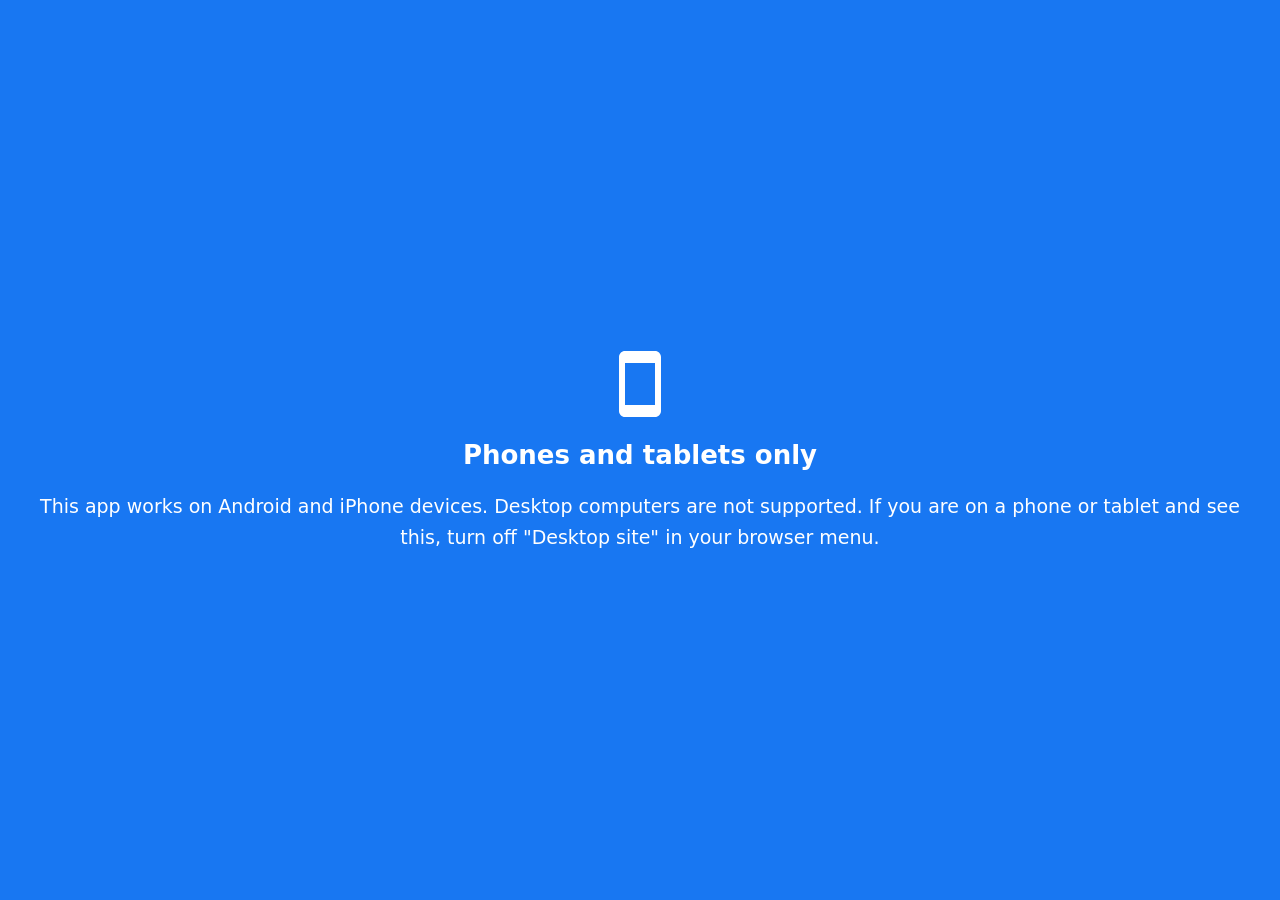
<file: index.html>
<!DOCTYPE html>
<html lang="en" data-theme="light">
<head>
<meta charset="UTF-8">
<meta name="viewport" content="width=device-width, initial-scale=1, viewport-fit=cover">
<title>The Prayer App by Rev. Dr. Don Victor, PhD</title>

<!-- SEO -->
<meta name="description" content="The Prayer App: prayer points for spiritual authority, divine intervention, breakthrough and restoration, by Rev. Dr. Chris Johnson, PhD. Use it on your phone, online or offline.">
<meta name="keywords" content="Christian prayer app, prayer points, spiritual warfare prayers, breakthrough, restoration, Psalm 91, Luke 10:19, Rev Dr Chris Johnson">
<meta name="author" content="Rev. Dr. Don Victor, PhD">
<meta name="robots" content="index,follow,max-image-preview:large">
<meta name="theme-color" content="#FFFFFF">
<meta name="mobile-web-app-capable" content="yes">
<meta name="apple-mobile-web-app-capable" content="yes">
<link rel="canonical" href="https://YOUR-USERNAME.github.io/the-prayer-app/">

<!-- Icons: replace the placeholder URLs with your hosted PNG files -->
<link rel="manifest" href="manifest.json">
<link rel="icon" type="image/png" href="https://REPLACE-WITH-YOUR-HOSTED-URL/favicon-32.png">
<link rel="apple-touch-icon" href="https://REPLACE-WITH-YOUR-HOSTED-URL/icon-180.png">

<!-- Open Graph (Facebook, WhatsApp link previews) -->
<meta property="og:type" content="book">
<meta property="og:title" content="The Prayer App by Rev. Dr. Don Victor, PhD">
<meta property="og:description" content="Prayer points for authority, breakthrough and restoration. Unlock it with your access code and pray online or offline.">
<meta property="og:url" content="https://YOUR-USERNAME.github.io/the-prayer-app/">
<meta property="og:site_name" content="The Prayer App">
<meta property="og:locale" content="en_US">
<meta property="og:image" content="https://REPLACE-WITH-YOUR-HOSTED-URL/og-image.png">
<meta property="og:image:width" content="1200">
<meta property="og:image:height" content="630">
<meta property="og:image:alt" content="The Prayer App cover">
<meta property="book:author" content="Rev. Dr. Don Victor, PhD">
<meta name="twitter:card" content="summary_large_image">
<meta name="twitter:title" content="The Prayer App by Rev. Don Victor, PhD">
<meta name="twitter:description" content="Prayer points for authority, breakthrough and restoration.">
<meta name="twitter:image" content="https://REPLACE-WITH-YOUR-HOSTED-URL/og-image.png">

<script type="application/ld+json">
{"@context":"https://schema.org","@type":"Book","name":"The Prayer App","author":{"@type":"Person","name":"Rev. Dr. Chris Johnson, PhD"},"inLanguage":"en","bookFormat":"https://schema.org/EBook","genre":"Christian prayer","url":"https://YOUR-USERNAME.github.io/the-prayer-app/"}
</script>

<link rel="stylesheet" href="styles.css">

<!-- Runs before first paint: desktop blocker, saved theme, saved text size -->
<script>
(function () {
  var d = document.documentElement, ua = navigator.userAgent || '';
  var touch = (navigator.maxTouchPoints || 0) > 0;
  var plat = navigator.platform || '';
  var tv = /SMART-?TV|Tizen|Web0S|WebOS|CrKey|AppleTV|GoogleTV|BRAVIA|Roku|Xbox|PlayStation/i.test(ua);
  var android = /Android/i.test(ua);                                   /* Android phones and tablets */
  var apple = /iPhone|iPod|iPad/i.test(ua) || (plat === 'MacIntel' && (navigator.maxTouchPoints || 0) > 1);   /* iPhone, iPad */
  if (tv || !touch || !(android || apple)) { d.classList.add('blocked'); }   /* Windows, macOS, Linux, ChromeOS, TVs are blocked */
  try {
    var t = localStorage.getItem('prayer_theme');
    if (!t) { t = (window.matchMedia && matchMedia('(prefers-color-scheme: dark)').matches) ? 'dark' : 'light'; }
    d.setAttribute('data-theme', t === 'dark' ? 'dark' : 'light');
    var f = parseInt(localStorage.getItem('prayer_fs'), 10);
    if (f >= 19 && f <= 23) { d.style.setProperty('--fs', f + 'px'); }
  } catch (e) {}
})();
</script>
</head>
<body class="locked">

<!-- Desktop blocker (full screen) -->
<div id="blocker" role="alert">
  <svg viewBox="0 0 24 24" width="72" height="72" fill="currentColor" aria-hidden="true"><path d="M17 1.01L7 1c-1.1 0-2 .9-2 2v18c0 1.1.9 2 2 2h10c1.1 0 2-.9 2-2V3c0-1.1-.9-2-2-2zM17 19H7V5h10v14z"/></svg>
  <h2>Phones and tablets only</h2>
  <p>This app works on Android and iPhone devices. Desktop computers are not supported. If you are on a phone or tablet and see this, turn off "Desktop site" in your browser menu.</p>
</div>

<div id="app">
  <header class="topbar">
    <button class="iconbtn" id="btnLeft" aria-label="Open menu"></button>
    <h1 class="brand"><span class="gear-slot gear-wrap" data-size="40"></span><span class="brand-t">The Prayer App</span></h1>
    <button class="iconbtn" id="btnRight" aria-label="More options"></button>
  </header>

  <nav class="navrow" id="navrow" aria-label="Book navigation">
    <button class="navbtn" id="navToc"><span class="pill"></span><span>TOC</span></button>
    <button class="navbtn" id="navFront"><span class="pill"></span><span>Home</span></button>
    <button class="navbtn" id="navPrev"><span class="pill"></span><span>Prev</span></button>
    <button class="navbtn" id="navNext"><span class="pill"></span><span>Next</span></button>
    <button class="navbtn" id="btnDark" aria-label="Toggle dark mode"><span class="pill"></span><span class="lbl">Dark</span></button>
  </nav>

  <main id="main"><div id="view"></div></main>
</div>

<aside class="drawer left" id="drawerLeft" aria-label="Information menu">
  <div class="sheet-bar">
    <button class="iconbtn" id="leftBack" aria-label="Back to home"></button>
    <h2>Menu</h2>
  </div>
  <div class="dr-scroll">
    <div class="dr-head">
      <span class="gear-slot gear-wrap" data-size="60"></span>
      <div><div class="dr-title">The Prayer App</div><div class="dr-sub">Rev. Dr. Don Victor, PhD</div></div>
    </div>
    <div id="leftList"></div>
  </div>
</aside>

<aside class="drawer right" id="drawerRight" aria-label="Options menu">
  <div class="sheet-bar">
    <button class="iconbtn" id="rightBack" aria-label="Back to home"></button>
    <h2>Options</h2>
  </div>
  <div class="dr-scroll">
    <div class="dr-head">
      <span class="gear-slot gear-wrap" data-size="60"></span>
      <div><div class="dr-title">Options</div><div class="dr-sub">Make reading comfortable</div></div>
    </div>
    <div id="rightList"></div>
  </div>
</aside>

<section class="sheet" id="sheet" aria-modal="true" role="dialog" aria-labelledby="sheetTitle">
  <div class="sheet-bar">
    <button class="iconbtn" id="sheetBack" aria-label="Back"></button>
    <h2 id="sheetTitle"></h2>
  </div>
  <div class="sheet-body" id="sheetBody"></div>
</section>

<div id="dialogHost"></div>
<div id="toast" role="status" aria-live="polite"></div>
<div id="spinner" role="status" aria-live="polite">
  <div class="spin-card"><div class="spin"></div><div id="spinMsg">Please wait...</div></div>
</div>

<noscript><p style="padding:24px;font-size:19px">JavaScript is required to use this app.</p></noscript>

<script src="book.js"></script>
<script src="lock.js"></script>
<script src="icons.js"></script>
<script src="cover-page.js"></script>
<script src="qcode.js"></script>
<script src="support-modal.js"></script>
<script src="app.js"></script>
<script src="notepad.js"></script>
</body>
</html>
</file>
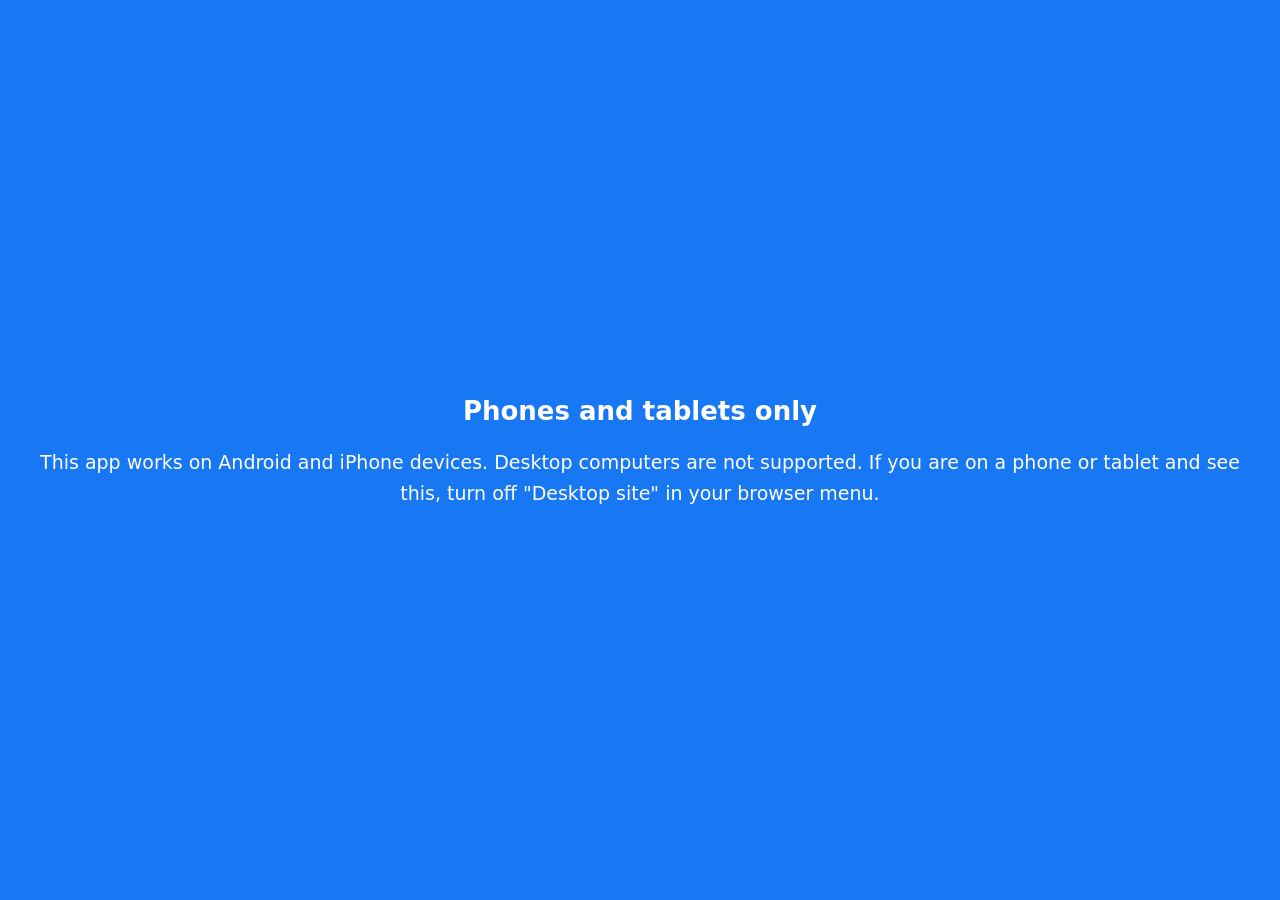
<file: admin.html>
<!DOCTYPE html>
<html lang="en" data-theme="light">
<head>
<meta charset="UTF-8">
<meta name="viewport" content="width=device-width, initial-scale=1, viewport-fit=cover">
<meta name="robots" content="noindex,nofollow">
<title>Prayer App Admin</title>
<link rel="stylesheet" href="styles.css">
<script>
(function () {
  var d = document.documentElement, ua = navigator.userAgent || '';
  var touch = (navigator.maxTouchPoints || 0) > 0;
  var plat = navigator.platform || '';
  var tv = /SMART-?TV|Tizen|Web0S|WebOS|CrKey|AppleTV|GoogleTV|BRAVIA|Roku|Xbox|PlayStation/i.test(ua);
  var android = /Android/i.test(ua);                                   /* Android phones and tablets */
  var apple = /iPhone|iPod|iPad/i.test(ua) || (plat === 'MacIntel' && (navigator.maxTouchPoints || 0) > 1);   /* iPhone, iPad */
  if (tv || !touch || !(android || apple)) { d.classList.add('blocked'); }   /* Windows, macOS, Linux, ChromeOS, TVs are blocked */
  try {
    var t = localStorage.getItem('prayer_theme');
    if (t === 'dark') { d.setAttribute('data-theme', 'dark'); }
    var f = parseInt(localStorage.getItem('prayer_fs'), 10);
    if (f >= 19 && f <= 23) { d.style.setProperty('--fs', f + 'px'); }
  } catch (e) {}
})();
</script>
</head>
<body>

<div id="blocker" role="alert">
  <h2>Phones and tablets only</h2>
  <p>This app works on Android and iPhone devices. Desktop computers are not supported. If you are on a phone or tablet and see this, turn off "Desktop site" in your browser menu.</p>
</div>

<div id="app">
  <header class="topbar" style="grid-template-columns:1fr">
    <h1 class="brand">Prayer App Admin</h1>
  </header>
  <main id="main">
    <div class="admin-wrap">

      <section class="card">
        <h2>Connect</h2>
        <div class="field"><label for="url">Web App URL</label>
          <input id="url" type="text" placeholder="https://script.google.com/macros/s/.../exec" autocomplete="off" style="letter-spacing:0"></div>
        <div class="field"><label for="pin">Admin PIN</label>
          <div class="pw"><input id="pin" type="password" placeholder="From the Settings sheet" autocomplete="off" style="letter-spacing:0">
            <button class="eye" id="btnEyePin" type="button" aria-label="Show PIN" aria-pressed="false"><svg viewBox="0 0 24 24" width="24" height="24" fill="currentColor"><path id="eyePath" d="M12 4.5C7 4.5 2.73 7.61 1 12c1.73 4.39 6 7.5 11 7.5s9.27-3.11 11-7.5c-1.73-4.39-6-7.5-11-7.5zM12 17c-2.76 0-5-2.24-5-5s2.24-5 5-5 5 2.24 5 5-2.24 5-5 5zm0-8c-1.66 0-3 1.34-3 3s1.34 3 3 3 3-1.34 3-3-1.34-3-3-3z"/></svg></button></div></div>
        <div class="row"><button class="btn block" id="btnConnect" style="flex:1 1 100%">Connect and show stats</button></div>
      </section>

      <section class="card">
        <h2>Code stats</h2>
        <div class="stats">
          <div class="stat"><b id="sTotal">-</b>Total</div>
          <div class="stat"><b id="sUsed">-</b>In use</div>
          <div class="stat"><b id="sFree">-</b>Available</div>
          <div class="stat"><b id="sRev">-</b>Revoked</div>
        </div>
      </section>

      <section class="card">
        <h2>Generate new codes</h2>
        <div class="field"><label for="count">How many (1 to 500)</label>
          <input id="count" type="number" inputmode="numeric" value="200" min="1" max="500" style="letter-spacing:0"></div>
        <div class="row"><button class="btn block" id="btnGen" style="flex:1 1 100%">Generate codes</button></div>
        <textarea id="codesOut" readonly placeholder="New codes appear here" style="margin-top:12px"></textarea>
        <div class="row">
          <button class="btn outline" id="btnCopy">Copy all</button>
          <button class="btn outline" id="btnCsv">Download CSV</button>
        </div>
      </section>

      <section class="card">
        <h2>Manage one code</h2>
        <div class="field"><label for="code">Access code</label>
          <input id="code" type="text" placeholder="XXXX-XXXX" autocapitalize="characters" autocomplete="off"></div>
        <div class="row">
          <button class="btn outline" id="btnLook">Look up</button>
          <button class="btn outline" id="btnReset">Reset device</button>
          <button class="btn danger" id="btnRevoke">Revoke</button>
          <button class="btn outline" id="btnRestore">Restore</button>
        </div>
        <div class="result" id="info" style="display:none"></div>
      </section>

      <section class="card">
        <h2>Server cache</h2>
        <p class="muted" style="margin-bottom:12px">After editing the Book sheet, clear the cache so readers get the new text.</p>
        <button class="btn outline block" id="btnCache">Clear cache</button>
      </section>

    </div>
  </main>
</div>

<div id="dialogHost"></div>
<div id="toast" role="status" aria-live="polite"></div>
<div id="spinner" role="status" aria-live="polite"><div class="spin-card"><div class="spin"></div><div id="spinMsg">Please wait...</div></div></div>

<script>
(function () {
  'use strict';
  if (document.documentElement.classList.contains('blocked')) { return; }
  var $ = function (s) { return document.querySelector(s); };

  /* --- small UI helpers (spinner, toast, dialog), same look as the app --- */
  var spins = 0;
  function spinner(on, msg) {
    if (on) { spins++; $('#spinMsg').textContent = msg || 'Please wait...'; $('#spinner').classList.add('show'); }
    else { spins = Math.max(0, spins - 1); if (!spins) { $('#spinner').classList.remove('show'); } }
  }
  var tt;
  function toast(m, type) {
    var t = $('#toast'); t.textContent = m; t.className = (type || '') + ' show';
    clearTimeout(tt); tt = setTimeout(function () { t.className = type || ''; }, 2200);
  }
  function dialog(title, message, actions, type) {
    return new Promise(function (resolve) {
      var wrap = document.createElement('div'); wrap.className = 'dlg-scrim';
      wrap.innerHTML = '<div class="dlg" role="alertdialog" aria-modal="true"><div class="dlg-ic ' + (type || '') + '"><svg viewBox="0 0 24 24" width="38" height="38" fill="currentColor"><path d="M12 2C6.48 2 2 6.48 2 12s4.48 10 10 10 10-4.48 10-10S17.52 2 12 2zm1 15h-2v-6h2v6zm0-8h-2V7h2v2z"/></svg></div><h2></h2><p></p><div class="dlg-actions"></div></div>';
      wrap.querySelector('h2').textContent = title; wrap.querySelector('p').textContent = message;
      var box = wrap.querySelector('.dlg-actions');
      (actions || [{ label: 'OK', value: true }]).forEach(function (a) {
        var b = document.createElement('button'); b.className = 'btn ' + (a.style || ''); b.textContent = a.label;
        b.onclick = function () { wrap.remove(); resolve(a.value); }; box.appendChild(b);
      });
      $('#dialogHost').appendChild(wrap);
    });
  }
  function confirmBox(title, msg, label) {
    return dialog(title, msg, [{ label: 'Cancel', value: false, style: 'outline' }, { label: label, value: true, style: 'danger' }]);
  }

  /* --- backend call: spinner on every request --- */
  var ERR = {
    pin: 'Wrong admin PIN.', invalid: 'Code not found.', count: 'Enter a number from 1 to 500.',
    network: 'No connection or the URL is wrong.', timeout: 'The server took too long.', server: 'Server error. Try again.',
    bad_action: 'Redeploy the script (see Deployment.md), then try again.'
  };
  function call(payload, label) {
    var url = $('#url').value.trim(), pin = $('#pin').value.trim();
    if (!/^https:\/\/script\.google\.com\//.test(url)) { toast('Paste the Web App URL first', 'error'); return Promise.resolve(null); }
    if (!pin) { toast('Enter the admin PIN', 'error'); return Promise.resolve(null); }
    try { localStorage.setItem('prayer_admin_url', url); sessionStorage.setItem('prayer_admin_pin', pin); } catch (e) {}
    payload.pin = pin;
    spinner(true, label);
    var ctl = new AbortController(), timer = setTimeout(function () { ctl.abort(); }, 25000);
    return fetch(url, { method: 'POST', headers: { 'Content-Type': 'text/plain;charset=utf-8' }, body: JSON.stringify(payload), signal: ctl.signal })
      .then(function (r) { return r.json(); })
      .catch(function (e) { return { ok: false, error: e && e.name === 'AbortError' ? 'timeout' : 'network' }; })
      .then(function (res) {
        clearTimeout(timer); spinner(false);
        if (!res || !res.ok) { dialog('Request failed', ERR[res && res.error] || 'Something went wrong.', null, 'error'); return null; }
        return res;
      });
  }

  function showStats(s) {
    $('#sTotal').textContent = s.total; $('#sUsed').textContent = s.activated;
    $('#sFree').textContent = s.available; $('#sRev').textContent = s.revoked;
  }
  function showInfo(i) {
    var box = $('#info'); box.style.display = 'block';
    box.textContent = 'Code ' + i.code + ' | Status: ' + i.status + ' | ' + (i.inUse ? 'In use on a device' : 'Not in use') +
      (i.activatedAt ? ' | Activated: ' + i.activatedAt : '') + (i.lastSeen ? ' | Last seen: ' + i.lastSeen : '');
  }
  function stats() { return call({ action: 'admin_stats' }, 'Loading stats...').then(function (r) { if (r) { showStats(r.stats); } return r; }); }

  var EYE = 'M12 4.5C7 4.5 2.73 7.61 1 12c1.73 4.39 6 7.5 11 7.5s9.27-3.11 11-7.5c-1.73-4.39-6-7.5-11-7.5zM12 17c-2.76 0-5-2.24-5-5s2.24-5 5-5 5 2.24 5 5-2.24 5-5 5zm0-8c-1.66 0-3 1.34-3 3s1.34 3 3 3 3-1.34 3-3-1.34-3-3-3z';
  var EYEOFF = 'M12 7c2.76 0 5 2.24 5 5 0 .65-.13 1.26-.36 1.83l2.92 2.92c1.51-1.26 2.7-2.89 3.43-4.75-1.73-4.39-6-7.5-11-7.5-1.4 0-2.74.25-3.98.7l2.16 2.16C10.74 7.13 11.35 7 12 7zM2 4.27l2.28 2.28.46.46C3.08 8.3 1.78 10.02 1 12c1.73 4.39 6 7.5 11 7.5 1.55 0 3.03-.3 4.38-.84l.42.42L19.73 22 21 20.73 3.27 3 2 4.27zM7.53 9.8l1.55 1.55c-.05.21-.08.43-.08.65 0 1.66 1.34 3 3 3 .22 0 .44-.03.65-.08l1.55 1.55c-.67.33-1.41.53-2.2.53-2.76 0-5-2.24-5-5 0-.79.2-1.53.53-2.2zm4.31-.78l3.15 3.15.02-.16c0-1.66-1.34-3-3-3l-.17.01z';
  $('#btnEyePin').onclick = function () {
    var inp = $('#pin'), show = inp.type === 'password';
    inp.type = show ? 'text' : 'password';
    this.setAttribute('aria-pressed', String(show));
    this.setAttribute('aria-label', show ? 'Hide PIN' : 'Show PIN');
    $('#eyePath').setAttribute('d', show ? EYEOFF : EYE);
  };

  $('#btnConnect').onclick = function () { stats().then(function (r) { if (r) { toast('Connected', 'success'); } }); };

  $('#btnGen').onclick = function () {
    var n = parseInt($('#count').value, 10);
    if (!(n >= 1 && n <= 500)) { toast('Enter a number from 1 to 500', 'error'); return; }
    call({ action: 'admin_generate', count: n }, 'Generating codes...').then(function (r) {
      if (!r) { return; }
      $('#codesOut').value = r.codes.join('\n');
      toast(r.codes.length + ' codes added to the Codes sheet', 'success');
      stats();
    });
  };
  $('#btnCopy').onclick = function () {
    var v = $('#codesOut').value;
    if (!v) { toast('Generate codes first', 'error'); return; }
    if (navigator.clipboard && navigator.clipboard.writeText) {
      navigator.clipboard.writeText(v).then(function () { toast('Codes copied', 'success'); }, function () { toast('Copy failed. Select the text and copy it.', 'error'); });
    } else { $('#codesOut').select(); toast('Select and copy the text', 'error'); }
  };
  $('#btnCsv').onclick = function () {
    var v = $('#codesOut').value;
    if (!v) { toast('Generate codes first', 'error'); return; }
    var blob = new Blob(['Code\n' + v + '\n'], { type: 'text/csv' });
    var a = document.createElement('a'); a.href = URL.createObjectURL(blob); a.download = 'access-codes.csv';
    document.body.appendChild(a); a.click(); a.remove(); toast('CSV downloaded', 'success');
  };

  function manage(op) {
    var code = $('#code').value.trim();
    if (!code) { toast('Enter a code first', 'error'); return; }
    var send = function () {
      var p = op === 'lookup' ? { action: 'admin_lookup', code: code } : { action: 'admin_set', op: op, code: code };
      call(p, 'Working...').then(function (r) {
        if (!r) { return; }
        showInfo(r.info);
        if (op !== 'lookup') { toast('Done', 'success'); stats(); }
      });
    };
    if (op === 'reset') { confirmBox('Reset device?', 'The user must enter this code again. The next device to use it becomes the owner.', 'Reset').then(function (ok) { if (ok) { send(); } }); }
    else if (op === 'revoke') { confirmBox('Revoke code?', 'This code stops working on the next check.', 'Revoke').then(function (ok) { if (ok) { send(); } }); }
    else { send(); }
  }
  $('#btnLook').onclick = function () { manage('lookup'); };
  $('#btnReset').onclick = function () { manage('reset'); };
  $('#btnRevoke').onclick = function () { manage('revoke'); };
  $('#btnRestore').onclick = function () { manage('restore'); };

  $('#btnCache').onclick = function () {
    call({ action: 'admin_clear_cache' }, 'Clearing cache...').then(function (r) { if (r) { toast('Cache cleared', 'success'); } });
  };

  try {
    $('#url').value = localStorage.getItem('prayer_admin_url') || '';
    $('#pin').value = sessionStorage.getItem('prayer_admin_pin') || '';
  } catch (e) {}
})();
</script>
</body>
</html>
</file>
<file: styles.css>
/* The Prayer App - Material Design 3 - phones, edge to edge. Facebook blue branding.
   Rule: every font size is var(--fs) (19 to 23px) or larger. */

:root {
  --primary: #1877F2;
  --primary-hover: #166FE5;
  --ripple: rgba(24, 119, 242, 0.2);
  --bg: #FFFFFF;
  --surface: #F8F9FA;
  --text: #121212;
  --outline: #E0E0E0;
  --muted: #5F6368;
  --primary-text: #1877F2;
  --tonal: rgba(24, 119, 242, 0.12);
  --success: #146C2E;
  --error: #B3261E;
  --error-text: #B3261E;
  --fs: 19px;
  --shadow: 0 4px 16px rgba(0, 0, 0, 0.18);
  color-scheme: light;
  /* Variables the notepad module reads */
  --dv-primary: var(--primary);
  --dv-surface: var(--bg);
  --dv-bg: var(--surface);
  --dv-text: var(--text);
  --dv-text-sub: var(--muted);
  --dv-border: var(--outline);
  --dv-shadow: 0 2px 8px rgba(0, 0, 0, 0.12);
  --dv-shadow-lg: 0 12px 40px rgba(0, 0, 0, 0.3);
}

html[data-theme="dark"] {
  --bg: #121212;
  --surface: #1E1E1E;
  --text: #FFFFFF;
  --outline: #333333;
  --muted: #B8BBC0;
  --primary-text: #6AA9FF;
  --tonal: rgba(106, 169, 255, 0.16);
  --error-text: #F2B8B5;
  color-scheme: dark;
}

* { box-sizing: border-box; -webkit-tap-highlight-color: transparent; }

html, body {
  margin: 0;
  padding: 0;
  width: 100dvw;
  height: 100dvh;
  overflow: hidden;
  background: var(--bg);
  color: var(--text);
  font-family: Roboto, Inter, system-ui, -apple-system, "Segoe UI", sans-serif;
  font-size: var(--fs);
  line-height: 1.5;
  -webkit-user-select: none;
  user-select: none;
  -webkit-touch-callout: none;
}

button, input, textarea, select { font: inherit; color: inherit; }
button { background: none; border: 0; padding: 0; margin: 0; cursor: pointer; position: relative; overflow: hidden; }
input, textarea { -webkit-user-select: text; user-select: text; }
h1, h2, h3, p, ul, ol, blockquote { margin: 0; }
svg { display: block; flex: none; }
.muted { color: var(--muted); }

/* ---------- Desktop blocker ---------- */
#blocker {
  display: none;
  position: fixed;
  inset: 0;
  z-index: 999;
  background: var(--primary);
  color: #FFFFFF;
  flex-direction: column;
  align-items: center;
  justify-content: center;
  text-align: center;
  padding: 32px;
  gap: 16px;
}
#blocker h2 { font-size: calc(var(--fs) + 7px); }
#blocker p { font-size: var(--fs); line-height: 1.6; }
html.blocked #blocker { display: flex; }
html.blocked #app, html.blocked .drawer, html.blocked .sheet { display: none !important; }

/* ---------- App shell ---------- */
#app {
  position: fixed;
  inset: 0;
  width: 100dvw;
  height: 100dvh;
  display: flex;
  flex-direction: column;
  padding: env(safe-area-inset-top) env(safe-area-inset-right) env(safe-area-inset-bottom) env(safe-area-inset-left);
  background: var(--bg);
}

.topbar {
  display: grid;
  grid-template-columns: 56px 1fr 56px;
  align-items: center;
  height: 64px;
  padding: 0 4px;
  background: var(--bg);
  border-bottom: 1px solid var(--outline);
  flex: none;
}
.brand {
  text-align: center;
  font-size: calc(var(--fs) + 5px);
  font-weight: 700;
  color: var(--primary-text);
}
.iconbtn {
  width: 48px;
  height: 48px;
  border-radius: 50%;
  display: grid;
  place-items: center;
  color: var(--text);
  margin: 0 auto;
}
.iconbtn:active { background: var(--ripple); }

.navrow {
  display: flex;
  height: 76px;
  flex: none;
  background: var(--surface);
  border-bottom: 1px solid var(--outline);
}
body.locked .navrow { display: none; }
.navbtn {
  flex: 1 1 0;
  min-width: 0;
  display: flex;
  flex-direction: column;
  align-items: center;
  justify-content: center;
  gap: 4px;
  color: var(--text);
  font-size: var(--fs);
  font-weight: 500;
  line-height: 1.1;
  border-radius: 0;
}
.navbtn .pill {
  width: 56px;
  height: 30px;
  border-radius: 15px;
  display: grid;
  place-items: center;
}
.navbtn.active { color: var(--primary-text); font-weight: 700; }
.navbtn.active .pill { background: var(--tonal); }
.navbtn:disabled { opacity: 0.38; cursor: default; }

#main {
  flex: 1;
  min-height: 0;
  overflow-y: auto;
  overflow-x: hidden;
  overscroll-behavior: contain;
  -webkit-overflow-scrolling: touch;
  position: relative;
  display: flex;
  flex-direction: column;
}
#view { flex: 1 0 auto; display: flex; flex-direction: column; min-width: 0; }
.welcome, .cover, .lock { flex: 1 0 auto; }

/* ---------- Buttons ---------- */
.btn {
  display: inline-flex;
  align-items: center;
  justify-content: center;
  gap: 8px;
  min-height: 52px;
  padding: 0 24px;
  border-radius: 26px;
  font-weight: 600;
  background: var(--primary);
  color: #FFFFFF;
  text-align: center;
}
.btn:active { background: var(--primary-hover); }
.btn.block { display: flex; width: 100%; }
.btn.outline { background: transparent; color: var(--primary-text); border: 2px solid var(--primary-text); }
.btn.outline:active { background: var(--ripple); }
.btn.text { background: transparent; color: var(--primary-text); }
.btn.text:active { background: var(--ripple); }
.btn.danger { background: var(--error); }
.btn.light { background: #FFFFFF; color: #0F5FCC; }
.btn.ghost { background: transparent; color: #FFFFFF; border: 2px solid #FFFFFF; }
.btn:disabled { opacity: 0.38; }

.ripple {
  position: absolute;
  border-radius: 50%;
  background: var(--ripple);
  transform: scale(0);
  animation: ripple 0.55s ease-out;
  pointer-events: none;
}
.btn:not(.outline):not(.text) .ripple { background: rgba(255, 255, 255, 0.3); }
@keyframes ripple { to { transform: scale(1); opacity: 0; } }

/* ---------- Lock view ---------- */
.lock {
  min-height: 100%;
  display: flex;
  flex-direction: column;
  align-items: center;
  justify-content: center;
  text-align: center;
  padding: 24px 20px 40px;
  gap: 16px;
}
.lock h2 { font-size: calc(var(--fs) + 9px); line-height: 1.2; }
.lock-ic {
  width: 96px;
  height: 96px;
  border-radius: 50%;
  background: var(--tonal);
  color: var(--primary-text);
  display: grid;
  place-items: center;
}
.field { width: 100%; text-align: center; margin: 8px 0 4px; }
.field label { display: block; font-weight: 600; margin-bottom: 8px; }
.field input, .field textarea {
  width: 100%;
  height: 60px;
  padding: 0 16px;
  border: 2px solid var(--outline);
  border-radius: 14px;
  background: var(--bg);
  letter-spacing: 0.08em;
  text-align: center;
}
.field input:focus, .field textarea:focus { outline: none; border-color: var(--primary); }
.pw { position: relative; width: 100%; }
.pw input { padding: 0 60px; }
.pw .eye { position: absolute; right: 6px; top: 6px; width: 48px; height: 48px; border-radius: 50%; display: grid; place-items: center; color: var(--muted); }
.pw .eye:active { background: var(--ripple); }
.pw .eye[aria-pressed="true"] { color: var(--primary-text); }
.field input::placeholder { color: var(--muted); opacity: 0.7; }

/* ---------- Cover ---------- */
.cover {
  min-height: 100%;
  display: flex;
  flex-direction: column;
  align-items: center;
  justify-content: center;
  text-align: center;
  padding: 32px 24px 40px;
  gap: 8px;
  color: #FFFFFF;
  background: linear-gradient(165deg, #1877F2 0%, #0F5FCC 55%, #083A85 100%);
}
.cover-title { font-size: calc(var(--fs) + 25px); font-weight: 800; line-height: 1.05; margin-top: 12px; }
.cover-sub { font-size: calc(var(--fs) + 1px); line-height: 1.5; margin-top: 8px; }
.cover-author { font-size: var(--fs); font-weight: 700; margin-top: 16px; }
.cover-ed { font-size: var(--fs); opacity: 0.9; }
.cover-actions { width: 100%; display: flex; flex-direction: column; gap: 12px; margin-top: 28px; }

/* ---------- Table of contents ---------- */
.toc { padding: 20px 16px 40px; }
.toc h2 { font-size: calc(var(--fs) + 9px); margin-bottom: 8px; }
.toc-sec { color: var(--primary-text); font-weight: 700; margin: 24px 0 10px; }
.toc-item {
  display: flex;
  align-items: center;
  gap: 14px;
  width: 100%;
  min-height: 60px;
  padding: 12px 16px;
  margin-bottom: 8px;
  text-align: left;
  border-radius: 16px;
  background: var(--surface);
  border: 1px solid var(--outline);
  line-height: 1.3;
}
.toc-item:active { background: var(--tonal); }
.toc-item.current { border-color: var(--primary); }
.toc-item svg { color: var(--primary-text); margin-left: auto; }

/* ---------- Reading page ---------- */
.page { padding: 24px 20px 16px; }
.eyebrow { color: var(--primary-text); font-weight: 700; margin-bottom: 4px; }
.page h2 { font-size: calc(var(--fs) + 9px); line-height: 1.2; margin-bottom: 20px; }
.page p { margin-bottom: 18px; line-height: 1.75; }
.page .sub { font-size: calc(var(--fs) + 3px); font-weight: 700; margin: 28px 0 10px; color: var(--primary-text); }
.quote {
  margin: 22px 0;
  padding: 16px 18px;
  border-left: 5px solid var(--primary);
  background: var(--surface);
  border-radius: 0 16px 16px 0;
  font-style: italic;
}
.quote p { margin-bottom: 8px; }
.quote cite { display: block; font-style: normal; font-weight: 700; color: var(--primary-text); }
.decl { margin: 26px 0 8px; padding: 18px; border-radius: 20px; background: var(--tonal); }
.decl b { display: block; color: var(--primary-text); margin-bottom: 6px; }
.decl p { margin: 0; font-style: italic; }
.pager { display: flex; gap: 12px; padding: 8px 20px 36px; }
.pager .btn { flex: 1; }

/* ---------- Side menus: full screen, edge to edge ---------- */
.drawer {
  position: fixed;
  inset: 0;
  width: 100dvw;
  height: 100dvh;
  background: var(--bg);
  z-index: 60;
  display: flex;
  flex-direction: column;
  padding: env(safe-area-inset-top) env(safe-area-inset-right) env(safe-area-inset-bottom) env(safe-area-inset-left);
  visibility: hidden;
  overflow: hidden;
  transition: transform 0.3s cubic-bezier(0.2, 0, 0, 1), visibility 0s linear 0.3s;
}
.drawer.left { transform: translateX(-100%); }
.drawer.right { transform: translateX(100%); }
.drawer.open { transform: none; visibility: visible; transition-delay: 0s; }
.dr-scroll { flex: 1; min-height: 0; overflow-y: auto; overflow-x: hidden; overscroll-behavior: contain; }
.dr-head { display: flex; align-items: center; gap: 14px; padding: 24px 20px 20px; border-bottom: 1px solid var(--outline); margin-bottom: 8px; }
.dr-logo { width: 52px; height: 52px; border-radius: 16px; background: var(--primary); color: #FFFFFF; display: grid; place-items: center; }
.dr-title { font-weight: 700; font-size: calc(var(--fs) + 3px); }
.dr-sub { color: var(--muted); }
.dr-item, .dr-row {
  display: flex;
  align-items: center;
  gap: 16px;
  width: 100%;
  min-height: 68px;
  padding: 8px 24px;
  text-align: left;
  border-radius: 0;
}
.dr-item:active { background: var(--ripple); }
.dr-ic { color: var(--primary-text); display: grid; place-items: center; }
.dr-txt { flex: 1; }
.dr-row.col { flex-direction: column; align-items: stretch; gap: 4px; }
.dr-line { display: flex; align-items: center; gap: 16px; }
.dr-val { font-weight: 700; color: var(--primary-text); }
.dr-note { padding: 12px 20px; color: var(--muted); }

.switch {
  position: relative;
  width: 52px;
  height: 32px;
  border-radius: 16px;
  border: 2px solid var(--muted);
  background: transparent;
  flex: none;
  overflow: visible;
}
.switch::after {
  content: "";
  position: absolute;
  top: 6px;
  left: 6px;
  width: 16px;
  height: 16px;
  border-radius: 50%;
  background: var(--muted);
  transition: all 0.2s;
}
.switch[aria-checked="true"] { background: var(--primary); border-color: var(--primary); }
.switch[aria-checked="true"]::after { top: 2px; left: 22px; width: 24px; height: 24px; background: #FFFFFF; }

input[type="range"] { -webkit-appearance: none; appearance: none; width: 100%; height: 36px; background: transparent; }
input[type="range"]::-webkit-slider-runnable-track { height: 4px; background: var(--outline); border-radius: 2px; }
input[type="range"]::-webkit-slider-thumb { -webkit-appearance: none; width: 26px; height: 26px; border-radius: 50%; background: var(--primary); margin-top: -11px; box-shadow: var(--shadow); }
input[type="range"]::-moz-range-track { height: 4px; background: var(--outline); border-radius: 2px; }
input[type="range"]::-moz-range-thumb { width: 26px; height: 26px; border: 0; border-radius: 50%; background: var(--primary); }

/* ---------- Full-screen sheet (info pages, to-do) ---------- */
.sheet {
  position: fixed;
  inset: 0;
  z-index: 70;
  background: var(--bg);
  display: flex;
  flex-direction: column;
  padding: env(safe-area-inset-top) env(safe-area-inset-right) env(safe-area-inset-bottom) env(safe-area-inset-left);
  transform: translateY(100%);
  visibility: hidden;
  transition: transform 0.3s cubic-bezier(0.2, 0, 0, 1), visibility 0s linear 0.3s;
}
.sheet.open { transform: none; visibility: visible; transition-delay: 0s; }
.sheet-bar { display: flex; align-items: center; gap: 4px; height: 64px; padding: 0 8px; border-bottom: 1px solid var(--outline); flex: none; }
.sheet-bar h2 { flex: 1; font-size: calc(var(--fs) + 3px); font-weight: 700; }
.sheet-body { flex: 1; min-height: 0; overflow-y: auto; overflow-x: hidden; padding: 20px 20px 40px; overscroll-behavior: contain; }
.info p { margin-bottom: 16px; line-height: 1.7; }
.info h3 { font-size: calc(var(--fs) + 3px); margin: 24px 0 8px; color: var(--primary-text); }
.info ul, .info ol { padding-left: 24px; margin-bottom: 16px; }
.info li { margin-bottom: 10px; line-height: 1.6; }
.dev-photo { width: 132px; height: 132px; border-radius: 50%; object-fit: cover; margin: 0 auto 14px; border: 4px solid var(--primary); background: var(--tonal); display: block; }
.center { text-align: center; }
.cta-row { display: flex; justify-content: center; gap: 20px; margin: 32px 0 8px; flex-wrap: wrap; }
.cta { width: 60px; height: 60px; border-radius: 50%; display: grid; place-items: center; color: #FFFFFF; box-shadow: var(--shadow); position: relative; overflow: hidden; }
.cta svg { fill: #FFFFFF; }
.cta.email { background: #8B0000; }
.cta.whatsapp { background: #25D366; }
.cta.facebook { background: #1877F2; }
.cta.phone { background: #1A8A44; }

/* ---------- To-do ---------- */
.todo-add { display: flex; flex-wrap: nowrap; gap: 10px; align-items: center; width: 100%; margin-bottom: 16px; }
.todo-add input { flex: 1 1 0; width: 0; min-width: 0; height: 56px; padding: 0 12px; border: 2px solid var(--outline); border-radius: 14px; background: var(--bg); text-align: center; }
.todo-add input:focus { outline: none; border-color: var(--primary); }
.todo-add .btn { flex: none; width: 56px; min-height: 56px; padding: 0; }
.todo-item { display: flex; align-items: center; gap: 8px; padding: 4px 0; border-bottom: 1px solid var(--outline); }
.todo-item .tx { flex: 1; min-width: 0; padding: 10px 0; line-height: 1.4; word-break: break-word; }
.todo-item.done .tx { text-decoration: line-through; color: var(--muted); }
.todo-item .iconbtn { margin: 0; color: var(--primary-text); }
.todo-sum { color: var(--muted); margin-bottom: 8px; }

/* ---------- Dialog, toast, spinner (all centered) ---------- */
#dialogHost { position: relative; z-index: 100; }
.dlg-scrim { position: fixed; inset: 0; display: flex; align-items: center; justify-content: center; background: rgba(0, 0, 0, 0.5); padding: 24px; z-index: 100; }
.dlg { width: 100%; background: var(--surface); color: var(--text); border-radius: 28px; padding: 28px 24px 24px; text-align: center; box-shadow: var(--shadow); }
.dlg h2 { font-size: calc(var(--fs) + 5px); margin: 12px 0 8px; }
.dlg p { line-height: 1.6; color: var(--text); }
.dlg-ic { width: 68px; height: 68px; margin: 0 auto; border-radius: 50%; display: grid; place-items: center; color: #FFFFFF; background: var(--primary); }
.dlg-ic.success { background: var(--success); }
.dlg-ic.error { background: var(--error); }
.dlg-actions { display: flex; gap: 12px; margin-top: 24px; }
.dlg-actions .btn { flex: 1; padding: 0 12px; }

#toast {
  position: fixed;
  left: 50%;
  top: 50%;
  width: calc(100dvw - 64px);
  padding: 18px 22px;
  border-radius: 18px;
  background: #2B2B2B;
  color: #FFFFFF;
  text-align: center;
  font-weight: 500;
  box-shadow: var(--shadow);
  transform: translate(-50%, -50%) scale(0.92);
  opacity: 0;
  pointer-events: none;
  transition: opacity 0.2s, transform 0.2s;
  z-index: 20000;
}
#toast.show { opacity: 1; transform: translate(-50%, -50%) scale(1); }
#toast.success { background: var(--success); }
#toast.error { background: var(--error); }

#spinner { position: fixed; inset: 0; display: none; align-items: center; justify-content: center; background: rgba(0, 0, 0, 0.5); z-index: 200; }
#spinner.show { display: flex; }
.spin-card { background: var(--surface); color: var(--text); border-radius: 28px; padding: 32px 36px; display: flex; flex-direction: column; align-items: center; gap: 18px; box-shadow: var(--shadow); }
.spin { width: 60px; height: 60px; border: 7px solid var(--tonal); border-top-color: var(--primary); border-radius: 50%; animation: spin 0.9s linear infinite; }
@keyframes spin { to { transform: rotate(360deg); } }

:focus-visible { outline: 3px solid var(--primary-text); outline-offset: 2px; }

@media (prefers-reduced-motion: reduce) {
  *, *::before, *::after { animation-duration: 0.01ms !important; animation-iteration-count: 1 !important; transition-duration: 0.01ms !important; }
}

/* ---------- Admin page ---------- */
.admin-wrap { padding: 16px 16px 48px; }
.card { background: var(--surface); border: 1px solid var(--outline); border-radius: 20px; padding: 18px; margin-bottom: 16px; }
.card h2 { font-size: calc(var(--fs) + 3px); margin-bottom: 12px; }
.stats { display: grid; grid-template-columns: 1fr 1fr; gap: 12px; }
.stat { background: var(--bg); border: 1px solid var(--outline); border-radius: 16px; padding: 12px; text-align: center; }
.stat b { display: block; font-size: calc(var(--fs) + 9px); color: var(--primary-text); }
.row { display: flex; gap: 10px; flex-wrap: wrap; margin-top: 12px; }
.row .btn { flex: 1 1 40%; }
.card textarea { width: 100%; height: 180px; padding: 12px; border: 2px solid var(--outline); border-radius: 14px; background: var(--bg); resize: vertical; }
.result { margin-top: 12px; padding: 12px 14px; border-radius: 14px; background: var(--tonal); line-height: 1.6; word-break: break-word; }

/* ---------- Notepad host support ---------- */
.dv-icon-btn { width: 48px; height: 48px; border: 0; border-radius: 50%; background: transparent; display: flex; align-items: center; justify-content: center; cursor: pointer; flex-shrink: 0; }
.dv-icon-btn:active { background: rgba(255, 255, 255, 0.2); }
.dr-item > svg { color: var(--primary-text); }
.dr-lock { margin-left: auto; color: var(--muted); display: grid; place-items: center; }
.np-gate { position: fixed; inset: 0; z-index: 10100; display: flex; align-items: center; justify-content: center; padding: 24px; background: rgba(18, 18, 18, 0.55); -webkit-backdrop-filter: blur(5px); backdrop-filter: blur(5px); }
.gate-note { display: flex; flex-direction: column; align-items: center; text-align: center; gap: 12px; padding: 20px; margin-bottom: 16px; border-radius: 20px; background: var(--tonal); }
.gate-note p { line-height: 1.6; }
.todo-add input:disabled, .todo-add .btn:disabled { opacity: 0.45; }

/* ---------- Circular logo / photo with rotating gear ring ---------- */
.gear-wrap { position: relative; display: inline-block; width: var(--sz, 44px); height: var(--sz, 44px); flex: none; --gear: var(--primary-text); }
.gear-ring { position: absolute; inset: 0; width: 100%; height: 100%; fill: var(--gear); animation: gspin 14s linear infinite; }
.gear-img { position: absolute; top: 14%; left: 14%; width: 72%; height: 72%; border-radius: 50%; object-fit: cover; background: var(--tonal); display: block; transform: none; }
@keyframes gspin { to { transform: rotate(360deg); } }
.cover .gear-wrap { --gear: #FFFFFF; }
.dev-wrap { display: flex; justify-content: center; margin: 4px auto 18px; }
.brand { display: flex; align-items: center; justify-content: center; gap: 8px; min-width: 0; font-size: calc(var(--fs) + 2px); line-height: 1.1; }
.brand-t { min-width: 0; overflow: hidden; text-overflow: ellipsis; white-space: nowrap; }

/* ---------- Safe gap at the bottom of every page (old Android phones) ---------- */
:root { --gap: 28px; --bot: calc(env(safe-area-inset-bottom, 0px) + var(--gap)); }
.cover { padding-bottom: calc(40px + var(--bot)); }
.lock { padding-bottom: calc(40px + var(--bot)); }
.toc { padding-bottom: calc(40px + var(--bot)); }
.pager { padding-bottom: calc(36px + var(--bot)); }
.sheet-body { padding-bottom: calc(40px + var(--bot)); }
.dr-scroll { padding-bottom: var(--bot); }
.admin-wrap { padding-bottom: calc(48px + var(--bot)); }
.dv-np-scroll, .dv-np-list { padding-bottom: var(--bot); }

/* ---------- Unlock screen: one pill on top, compact, never scrolls ---------- */
.lock { justify-content: flex-start; align-items: stretch; gap: 0; padding: 12px 20px calc(12px + var(--bot)); }
.lock-top { width: 100%; display: flex; justify-content: center; flex: none; }
.btn.pill { width: 100%; min-height: 60px; padding: 0 20px; border-radius: 30px; gap: 12px; font-size: calc(var(--fs) + 2px); font-weight: 800; letter-spacing: 0.02em; color: #FFFFFF;
  background: linear-gradient(180deg, #4C9AFF 0%, #0F5FCC 55%, #0A3F8F 100%); border: 2.5px solid #E9B93C;
  box-shadow: inset 0 2px 0 rgba(255, 255, 255, 0.3), 0 8px 22px rgba(10, 63, 143, 0.4); animation: pillglow 2.4s ease-in-out infinite; }
.btn.pill:active { background: linear-gradient(180deg, #2E86F5 0%, #0C4FAF 100%); }
@keyframes pillglow { 0%, 100% { box-shadow: inset 0 2px 0 rgba(255,255,255,.3), 0 0 0 0 rgba(233,185,60,.55), 0 8px 22px rgba(10,63,143,.4); } 60% { box-shadow: inset 0 2px 0 rgba(255,255,255,.3), 0 0 0 14px rgba(233,185,60,0), 0 8px 22px rgba(10,63,143,.4); } }
.lock-main { flex: 1; min-height: 0; width: 100%; display: flex; flex-direction: column; align-items: center; justify-content: center; text-align: center; gap: 12px; }
.lock-ic { width: 80px; height: 80px; }
.lock-links { display: flex; justify-content: center; gap: 12px; width: 100%; }
.lock-links .btn { flex: 1 1 0; min-width: max-content; padding: 0 10px; gap: 8px; white-space: nowrap; }
@media (max-height: 640px) { .lock-ic { display: none; } }

/* ---------- "Access Code" menu item: stands out in both menus ---------- */
.dr-item[hidden] { display: none; }
.dr-item.access { width: calc(100% - 32px); margin: 8px 16px; min-height: 64px; padding: 8px 16px; border-radius: 18px; color: #FFFFFF; font-weight: 700;
  background: linear-gradient(135deg, #3A8CF7 0%, #0C4FAF 100%); box-shadow: 0 8px 20px rgba(12, 79, 175, 0.35); }
.dr-item.access:active { background: linear-gradient(135deg, #166FE5 0%, #0A3F8F 100%); }
.dr-item.access .dr-ic { color: #FFFFFF; }
.dr-tag { flex: none; padding: 0 12px; border-radius: 14px; background: #FFD54A; color: #3A2A00; font-weight: 700; line-height: 1.6; }
@media (prefers-reduced-motion: reduce) { .btn.pill { animation: none; } }
</file>
